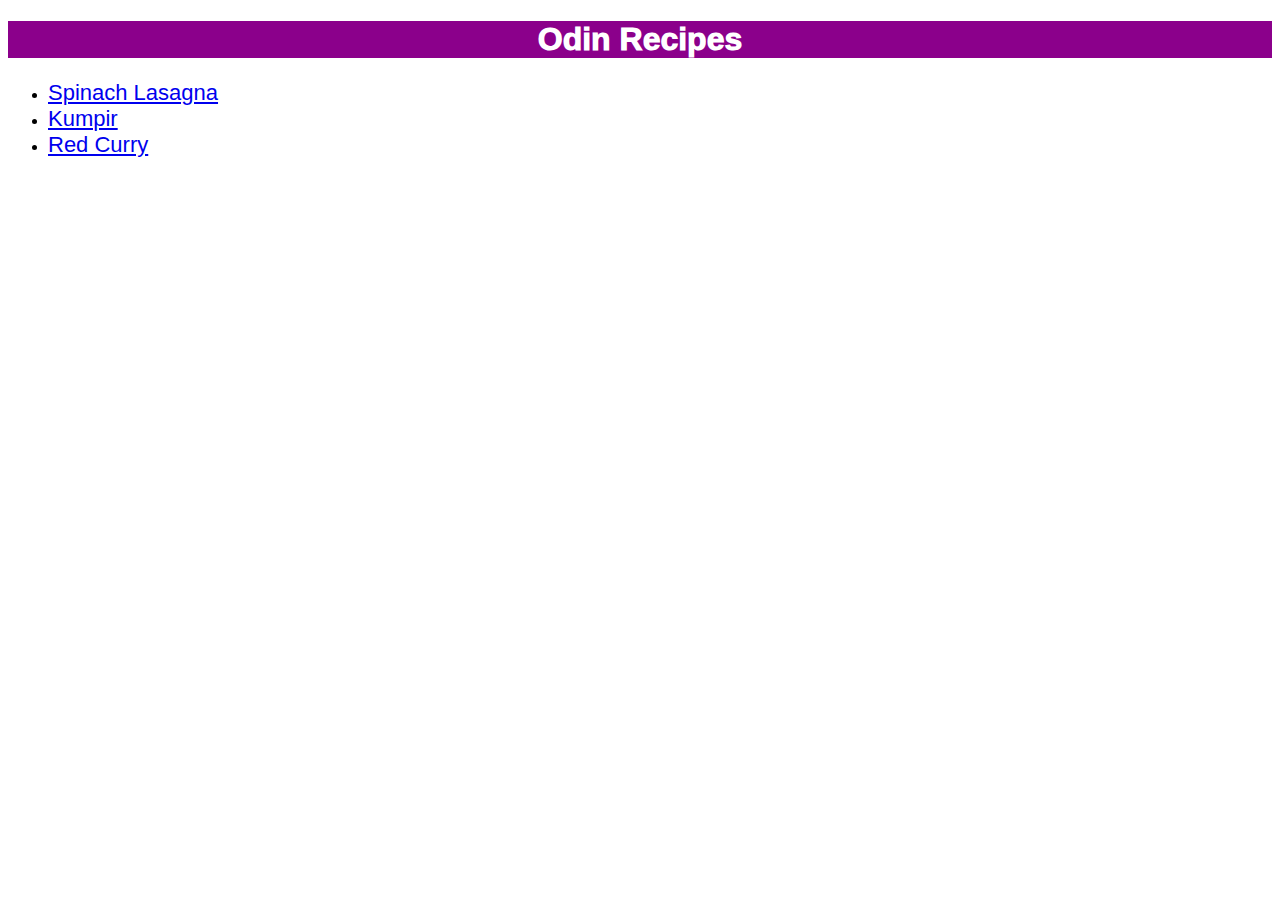
<file: index.html>
<!DOCTYPE html>
<html lang="en">
<head>
  <meta charset="UTF-8">
  <meta name="viewport" content="width=device-width, initial-scale=1.0">
  <link rel="stylesheet" href="style.css">
  <title>Odin Recipes</title>
</head>
<body>
  <h1>Odin Recipes</h1>
  <ul>
    <li><a class="table-of-contents" href="recipes/spinach-lasagna.html">Spinach Lasagna</a></li>
    <li><a class="table-of-contents" href="recipes/kumpir.html">Kumpir</a></li>
    <li><a class="table-of-contents" href="recipes/red-curry.html">Red Curry</a></li>
  </ul>
</body>
</html>
</file>
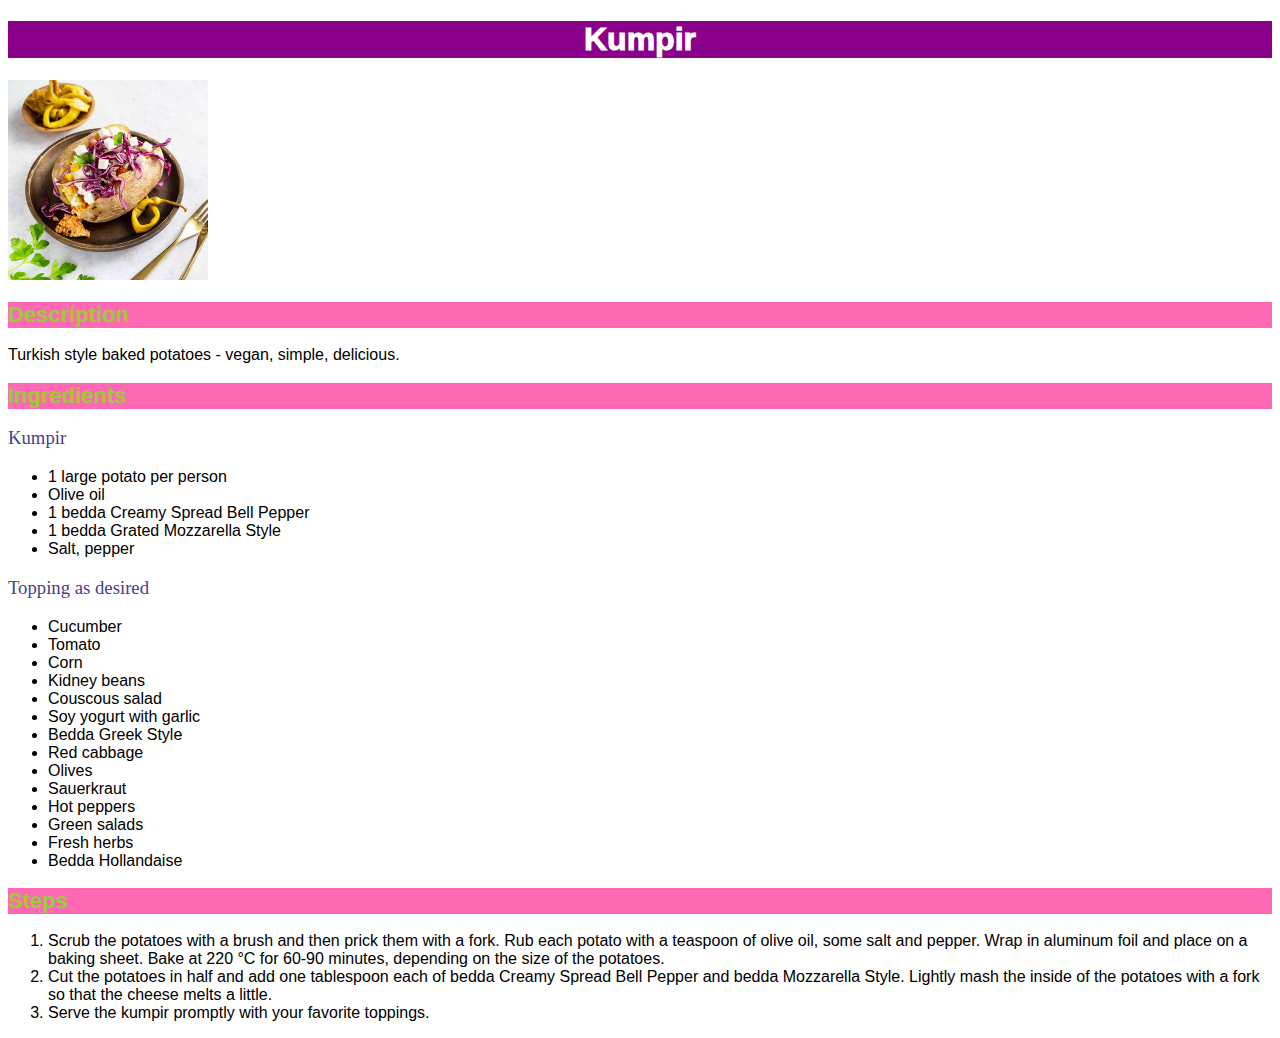
<file: recipes/kumpir.html>
<!DOCTYPE html>
<html lang="en">
<head>
  <meta charset="UTF-8">
  <meta name="viewport" content="width=device-width, initial-scale=1.0">
  <link rel="stylesheet" href="../style.css">
  <title>Kumpir</title>
</head>

<body>
  <h1>Kumpir</h1>
  <!-- Content borrowed from bedda-world.com -->
  <img src="./img/kumpir.jpg" alt="A kumpir on a plate" width="200" height="auto">

  <h2>Description</h2>
  <p>Turkish style baked potatoes - vegan, simple, delicious.</p>

  <h2>Ingredients</h2>
  <h3>Kumpir</h3>
  <ul>
    <li>1 large potato per person</li>
    <li>Olive oil</li>
    <li>1 bedda Creamy Spread Bell Pepper</li>
    <li>1 bedda Grated Mozzarella Style</li>
    <li>Salt, pepper</li>
  </ul>

  <h3>Topping as desired</h3>
  <ul>
    <li>Cucumber</li>
    <li>Tomato</li>
    <li>Corn</li>
    <li>Kidney beans</li>
    <li>Couscous salad</li>
    <li>Soy yogurt with garlic</li>
    <li>Bedda Greek Style</li>
    <li>Red cabbage</li>
    <li>Olives</li>
    <li>Sauerkraut</li>
    <li>Hot peppers</li>
    <li>Green salads</li>
    <li>Fresh herbs</li>
    <li>Bedda Hollandaise</li>
  </ul>
  
  <h2>Steps</h2>
  <ol>
    <li>Scrub the potatoes with a brush and then prick them with a fork. Rub each potato with a teaspoon of olive oil, some salt and pepper. Wrap in aluminum foil and place on a baking sheet. Bake at 220 °C for 60-90 minutes, depending on the size of the potatoes.</li>
    <li>Cut the potatoes in half and add one tablespoon each of bedda Creamy Spread Bell Pepper and bedda Mozzarella Style. Lightly mash the inside of the potatoes with a fork so that the cheese melts a little.</li>
    <li>Serve the kumpir promptly with your favorite toppings.</li>
  </ol>
</body>

</html>
</file>
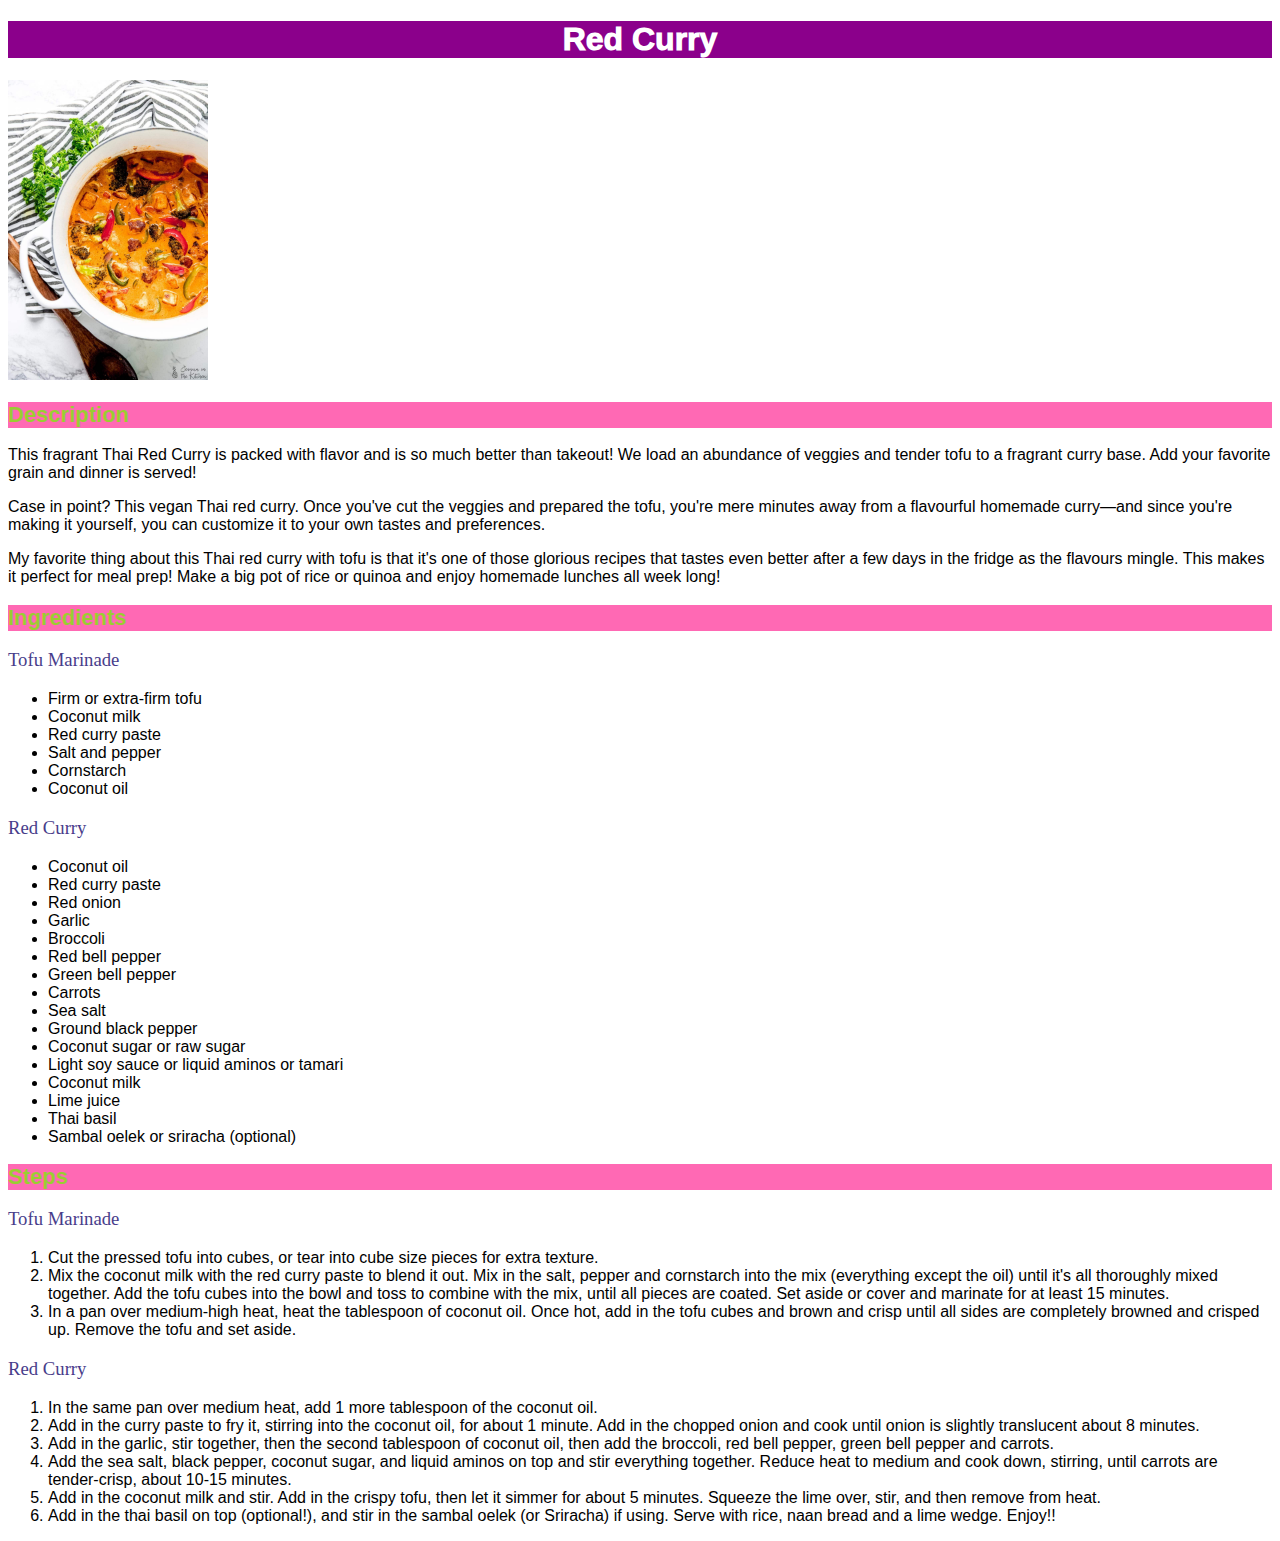
<file: recipes/red-curry.html>
<!DOCTYPE html>
<html lang="en">
<head>
  <meta charset="UTF-8">
  <meta name="viewport" content="width=device-width, initial-scale=1.0">
  <link rel="stylesheet" href="../style.css">
  <title>Red Curry</title>
</head>

<body>
  <h1>Red Curry</h1>
  <!-- Content borrowed from jessicainthekitchen.com -->
  <img src="./img/red-curry.jpg" alt="A pot of vegetables and tofu in a red curry sauce" width="200" height="auto">

  <h2>Description</h2>
  <p>This fragrant Thai Red Curry is packed with flavor and is so much better than takeout! We load an abundance of veggies and tender tofu to a fragrant curry base. Add your favorite grain and dinner is served!</p>

  <p>Case in point? This vegan Thai red curry. Once you've cut the veggies and prepared the tofu, you're mere minutes away from a flavourful homemade curry—and since you're making it yourself, you can customize it to your own tastes and preferences.</p>

  <p>My favorite thing about this Thai red curry with tofu is that it's one of those glorious recipes that tastes even better after a few days in the fridge as the flavours mingle. This makes it perfect for meal prep! Make a big pot of rice or quinoa and enjoy homemade lunches all week long!</p>

  <h2>Ingredients</h2>
  <h3>Tofu Marinade</h3>
  <ul>
    <li>Firm or extra-firm tofu</li>
    <li>Coconut milk</li>
    <li>Red curry paste</li>
    <li>Salt and pepper</li>
    <li>Cornstarch</li>
    <li>Coconut oil</li>
  </ul>

  <h3>Red Curry</h3>
  <ul>
    <li>Coconut oil</li>
    <li>Red curry paste</li>
    <li>Red onion</li>
    <li>Garlic</li>
    <li>Broccoli</li>
    <li>Red bell pepper</li>
    <li>Green bell pepper</li>
    <li>Carrots</li>
    <li>Sea salt</li>
    <li>Ground black pepper</li>
    <li>Coconut sugar or raw sugar</li>
    <li>Light soy sauce or liquid aminos or tamari</li>
    <li>Coconut milk</li>
    <li>Lime juice</li>
    <li>Thai basil</li>
    <li>Sambal oelek or sriracha (optional)</li>
  </ul>
  
  <h2>Steps</h2>
  <h3>Tofu Marinade</h3>
  <ol>
    <li>Cut the pressed tofu into cubes, or tear into cube size pieces for extra texture.</li>
    <li>Mix the coconut milk with the red curry paste to blend it out. Mix in the salt, pepper and cornstarch into the mix (everything except the oil) until it's all thoroughly mixed together. Add the tofu cubes into the bowl and toss to combine with the mix, until all pieces are coated. Set aside or cover and marinate for at least 15 minutes.</li>
    <li>In a pan over medium-high heat, heat the tablespoon of coconut oil. Once hot, add in the tofu cubes and brown and crisp until all sides are completely browned and crisped up. Remove the tofu and set aside.</li>
  </ol>

  <h3>Red Curry</h3>
  <ol>
    <li>In the same pan over medium heat, add 1 more tablespoon of the coconut oil.</li>
    <li>Add in the curry paste to fry it, stirring into the coconut oil, for about 1 minute. Add in the chopped onion and cook until onion is slightly translucent about 8 minutes.</li>
    <li>Add in the garlic, stir together, then the second tablespoon of coconut oil, then add the broccoli, red bell pepper, green bell pepper and carrots.</li>
    <li>Add the sea salt, black pepper, coconut sugar, and liquid aminos on top and stir everything together. Reduce heat to medium and cook down, stirring, until carrots are tender-crisp, about 10-15 minutes.</li>
    <li>Add in the coconut milk and stir. Add in the crispy tofu, then let it simmer for about 5 minutes. Squeeze the lime over, stir, and then remove from heat.</li>
    <li>Add in the thai basil on top (optional!), and stir in the sambal oelek (or Sriracha) if using. Serve with rice, naan bread and a lime wedge. Enjoy!!</li>
  </ol>
</body>

</html>
</file>
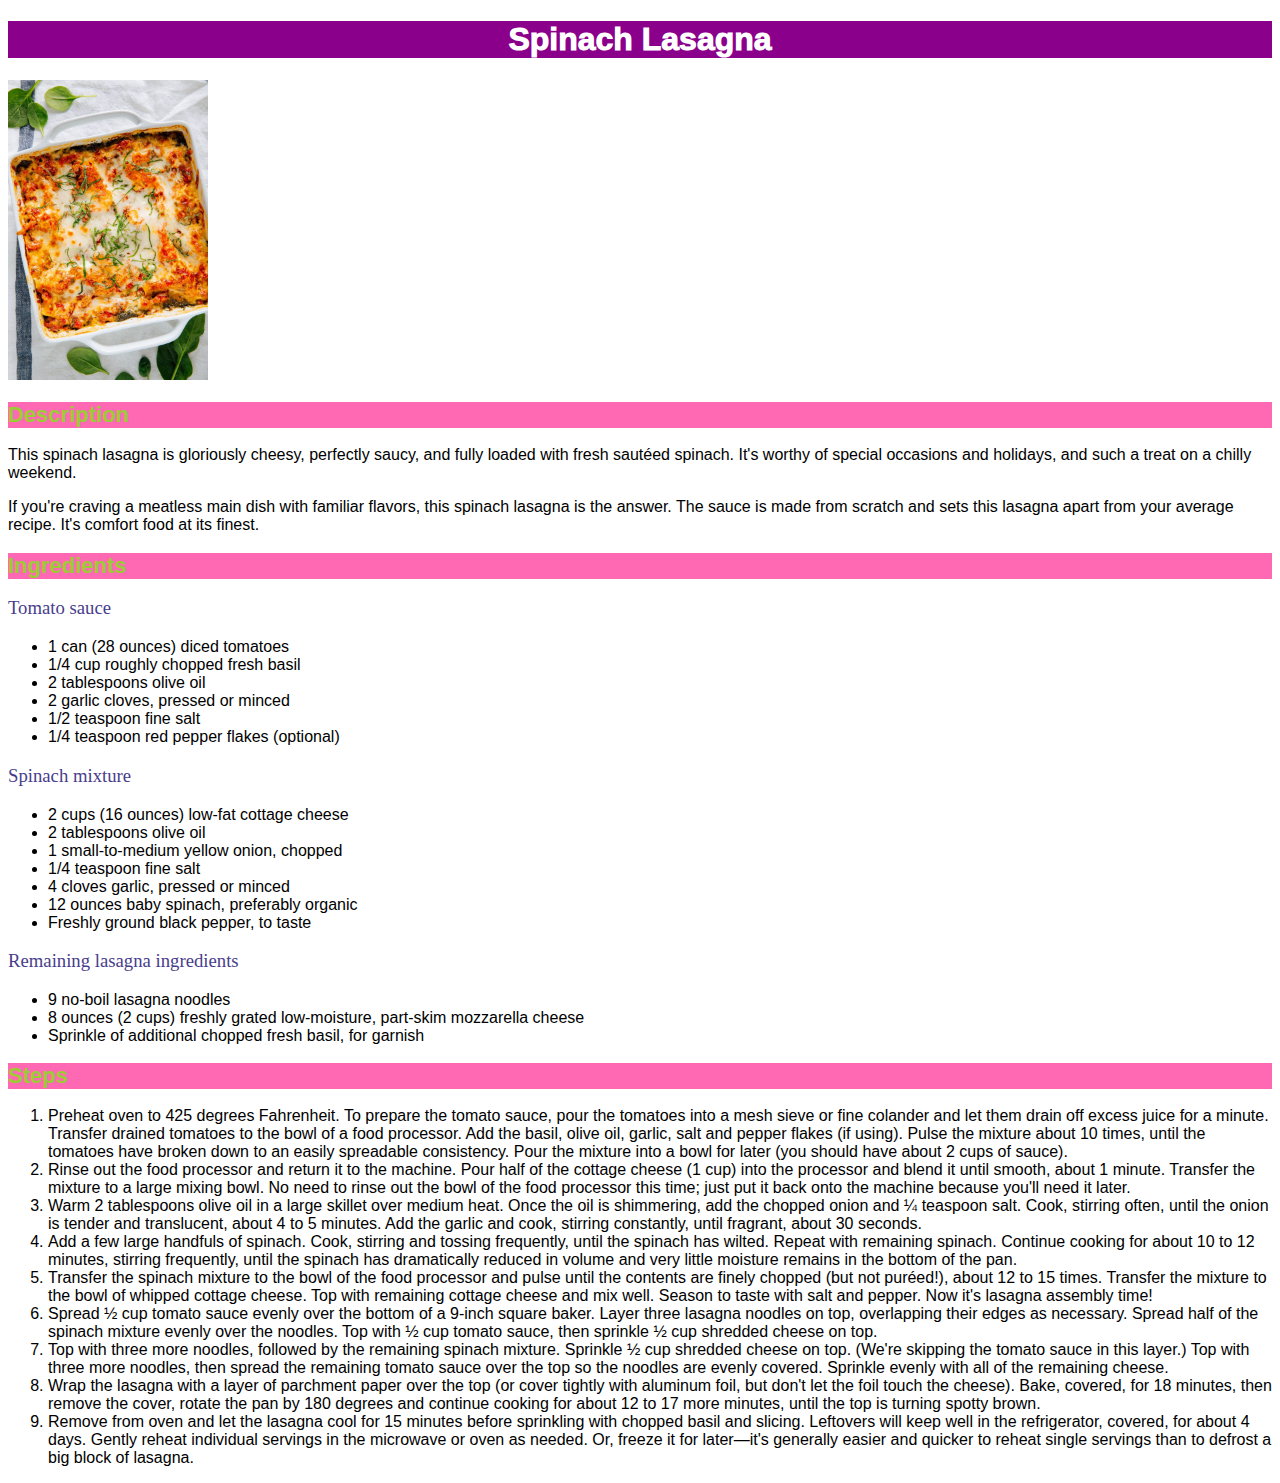
<file: recipes/spinach-lasagna.html>
<!DOCTYPE html>
<html lang="en">
<head>
  <meta charset="UTF-8">
  <meta name="viewport" content="width=device-width, initial-scale=1.0">
  <link rel="stylesheet" href="../style.css">
  <title>Spinach Lasagna</title>
</head>

<body>
  <h1>Spinach Lasagna</h1>
  <!-- Content borrowed from cookieandkate.com -->
  <img class="main" src="./img/spinach-lasagna.jpg" alt="A portion of cooked spinach lasagna in a white casserole dish" width="200" height="auto">

  <h2>Description</h2>
  <p>
    This spinach lasagna is gloriously cheesy, perfectly saucy, and fully loaded with fresh sautéed spinach. It's worthy of special occasions and holidays, and such a treat on a chilly weekend.
  </p>
  <p>
    If you're craving a meatless main dish with familiar flavors, this spinach lasagna is the answer. The sauce is made from scratch and sets this lasagna apart from your average recipe. It's comfort food at its finest.
  </p>

  <h2>Ingredients</h2>
  <h3>Tomato sauce</h3>
  <ul>
    <li>1 can (28 ounces) diced tomatoes</li>
    <li>1/4 cup roughly chopped fresh basil</li>
    <li>2 tablespoons olive oil</li>
    <li>2 garlic cloves, pressed or minced</li>
    <li>1/2 teaspoon fine salt</li>
    <li>1/4 teaspoon red pepper flakes (optional)</li>
  </ul>

  <h3>Spinach mixture</h3>
  <ul>
      <li>2 cups (16 ounces) low-fat cottage cheese</li>
      <li>2 tablespoons olive oil</li>
      <li>1 small-to-medium yellow onion, chopped</li>
      <li>1/4 teaspoon fine salt</li>
      <li>4 cloves garlic, pressed or minced</li>
      <li>12 ounces baby spinach, preferably organic</li>
      <li>Freshly ground black pepper, to taste</li>
  </ul>

  <h3>Remaining lasagna ingredients</h3>
  <ul>
    <li>9 no-boil lasagna noodles</li>
    <li>8 ounces (2 cups) freshly grated low-moisture, part-skim mozzarella cheese</li>
    <li>Sprinkle of additional chopped fresh basil, for garnish</li>
  </ul>

  <h2>Steps</h2>
  <ol>
    <li>Preheat oven to 425 degrees Fahrenheit. To prepare the tomato sauce, pour the tomatoes into a mesh sieve or fine colander and let them drain off excess juice for a minute. Transfer drained tomatoes to the bowl of a food processor. Add the basil, olive oil, garlic, salt and pepper flakes (if using). Pulse the mixture about 10 times, until the tomatoes have broken down to an easily spreadable consistency. Pour the mixture into a bowl for later (you should have about 2 cups of sauce).</li>
    <li>Rinse out the food processor and return it to the machine. Pour half of the cottage cheese (1 cup) into the processor and blend it until smooth, about 1 minute. Transfer the mixture to a large mixing bowl. No need to rinse out the bowl of the food processor this time; just put it back onto the machine because you'll need it later.</li>
    <li>Warm 2 tablespoons olive oil in a large skillet over medium heat. Once the oil is shimmering, add the chopped onion and ¼ teaspoon salt. Cook, stirring often, until the onion is tender and translucent, about 4 to 5 minutes. Add the garlic and cook, stirring constantly, until fragrant, about 30 seconds.</li>
    <li>Add a few large handfuls of spinach. Cook, stirring and tossing frequently, until the spinach has wilted. Repeat with remaining spinach. Continue cooking for about 10 to 12 minutes, stirring frequently, until the spinach has dramatically reduced in volume and very little moisture remains in the bottom of the pan.</li>
    <li>Transfer the spinach mixture to the bowl of the food processor and pulse until the contents are finely chopped (but not puréed!), about 12 to 15 times. Transfer the mixture to the bowl of whipped cottage cheese. Top with remaining cottage cheese and mix well. Season to taste with salt and pepper. Now it's lasagna assembly time!</li>
    <li>Spread ½ cup tomato sauce evenly over the bottom of a 9-inch square baker. Layer three lasagna noodles on top, overlapping their edges as necessary. Spread half of the spinach mixture evenly over the noodles. Top with ½ cup tomato sauce, then sprinkle ½ cup shredded cheese on top.</li>
    <li>Top with three more noodles, followed by the remaining spinach mixture. Sprinkle ½ cup shredded cheese on top. (We're skipping the tomato sauce in this layer.) Top with three more noodles, then spread the remaining tomato sauce over the top so the noodles are evenly covered. Sprinkle evenly with all of the remaining cheese.</li>
    <li>Wrap the lasagna with a layer of parchment paper over the top (or cover tightly with aluminum foil, but don't let the foil touch the cheese). Bake, covered, for 18 minutes, then remove the cover, rotate the pan by 180 degrees and continue cooking for about 12 to 17 more minutes, until the top is turning spotty brown. </li>
    <li>Remove from oven and let the lasagna cool for 15 minutes before sprinkling with chopped basil and slicing. Leftovers will keep well in the refrigerator, covered, for about 4 days. Gently reheat individual servings in the microwave or oven as needed. Or, freeze it for later—it's generally easier and quicker to reheat single servings than to defrost a big block of lasagna.</li>
  </ol>
</body>

</html>
</file>
<file: style.css>
body {
  font-family: Verdana, sans-serif;
}

h1 {
  font-weight: 1000;
  background-color: darkmagenta;
  color: white;
  text-align: center;
}

h2 {
  font-weight: 600;
  background-color: hotpink;
  color: yellowgreen;
  font-size: 22px;
}

h3 {
  font-weight: 200;
  font-family: "Brush Script MT", cursive;
  color: darkslateblue;
}

.table-of-contents {
  font-size: 22px;
}

img.main {
  width: 200px;
  height: auto;
}
</file>
